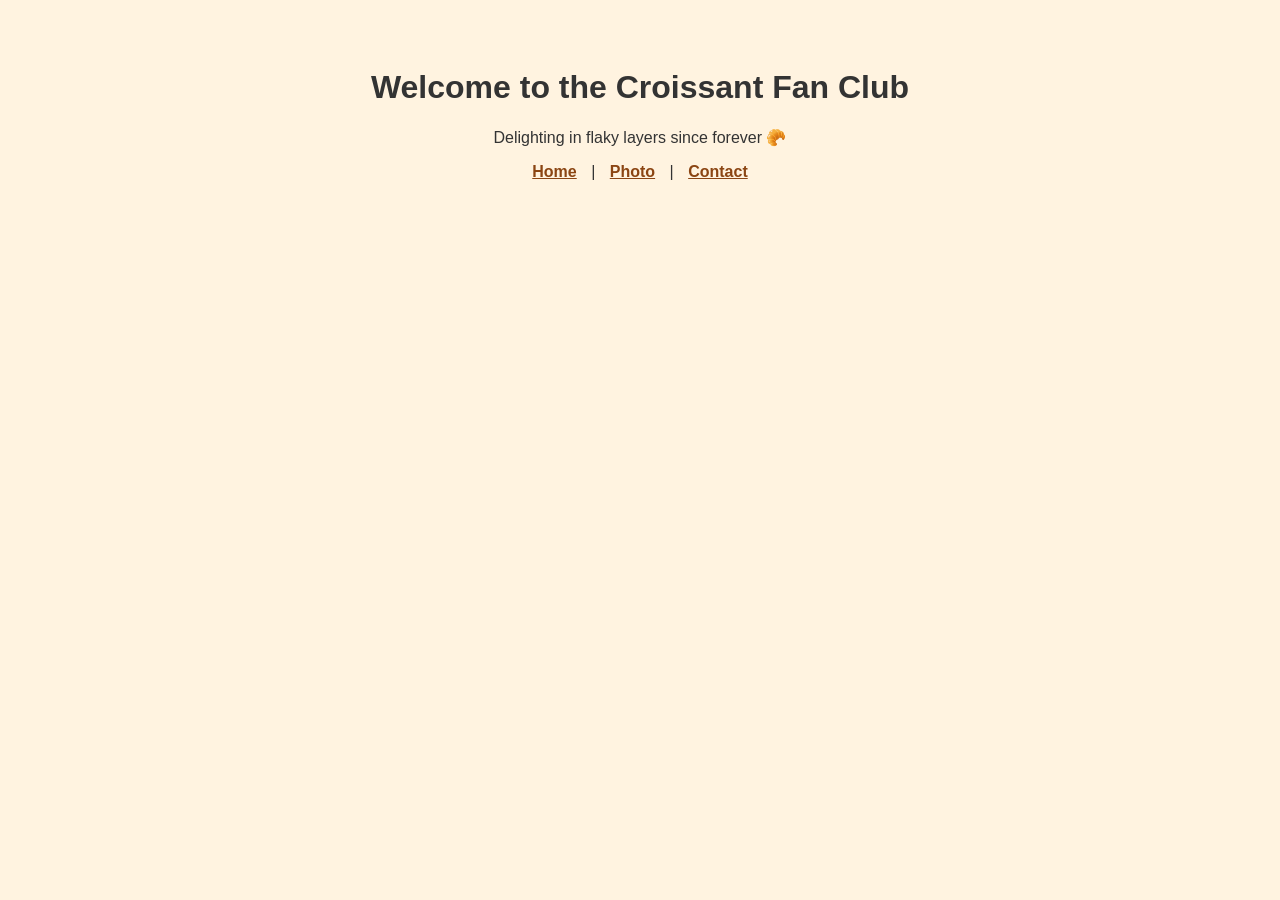
<file: index.html>
<!DOCTYPE html>
<html lang="en">
  <head>
    <meta charset="UTF-8" />
    <meta name="viewport" content="width=device-width, initial-scale=1" />
    <title>Best Croissants Online | Croissant Fan Club</title>

    <!-- SEO Meta Tags -->
    <meta
      name="description"
      content="Discover the world's most delicious croissants. Welcome to the Croissant Fan Club—home of flaky, buttery perfection!"
    />
    <meta
      name="keywords"
      content="croissant, croissants, bakery, pastry, French pastry, buttery croissant, flaky pastry, croissant recipe"
    />
    <meta name="author" content="April Carden" />

    <link rel="stylesheet" href="css/style.css" />
  </head>
  <body>
    <h1>Welcome to the Croissant Fan Club</h1>
    <p>Delighting in flaky layers since forever 🥐</p>

    <nav>
      <a href="index.html" title="Go to the Croissant homepage">Home</a> |
      <a href="photo.html" title="View croissant photo">Photo</a> |
      <a href="contact.html" title="Contact the croissant team">Contact</a>
    </nav>
  </body>
</html>
</file>
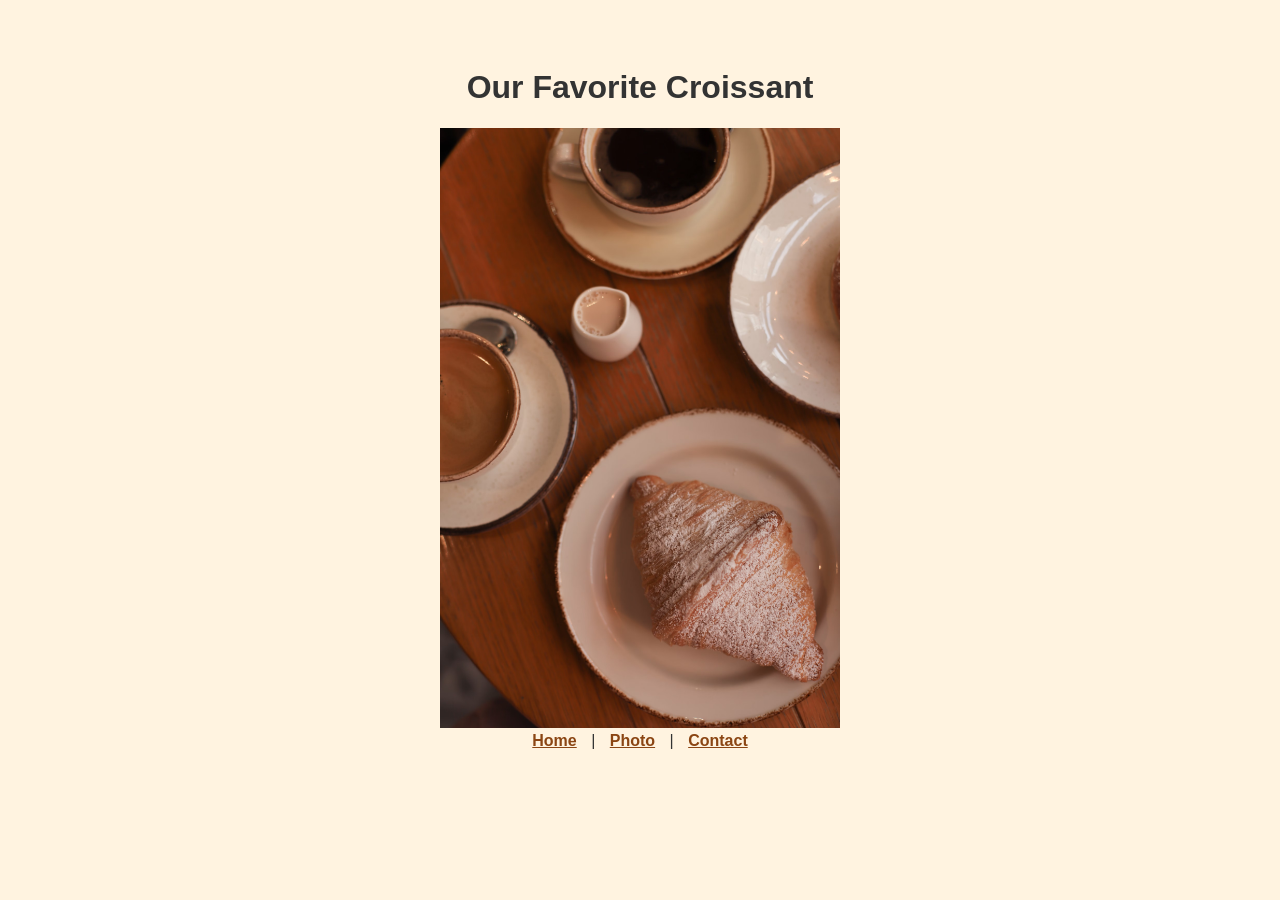
<file: photo.html>
<!DOCTYPE html>
<html lang="en">
  <head>
    <meta charset="UTF-8" />
    <meta name="viewport" content="width=device-width, initial-scale=1" />
    <title>Croissant Photo | Croissant Fan Club</title>

    <meta
      name="description"
      content="Check out a mouth-watering croissant photo—fresh from the oven and flaky as ever!"
    />
    <meta
      name="keywords"
      content="croissant, pastry photo, bakery photo, flaky croissant, croissant image"
    />
    <meta name="author" content="April Carden" />

    <link rel="stylesheet" href="css/style.css" />
  </head>
  <body>
    <h1>Our Favorite Croissant</h1>
    <img
      src="css/croissant.png"
      alt="Freshly baked golden croissant on a wooden board"
      width="400"
    />
    <nav>
      <a href="index.html" title="Go to the Croissant homepage">Home</a> |
      <a href="photo.html" title="View croissant photo">Photo</a> |
      <a href="contact.html" title="Contact the croissant team">Contact</a>
    </nav>
  </body>
</html>
</file>
<file: css/style.css>
body {
  background-color: #fff3e0;
  font-family: sans-serif;
  color: #333;
  text-align: center;
  padding: 40px;
}

a {
  color: #8b4513;
  font-weight: bold;
  margin: 0 10px;
}
</file>
